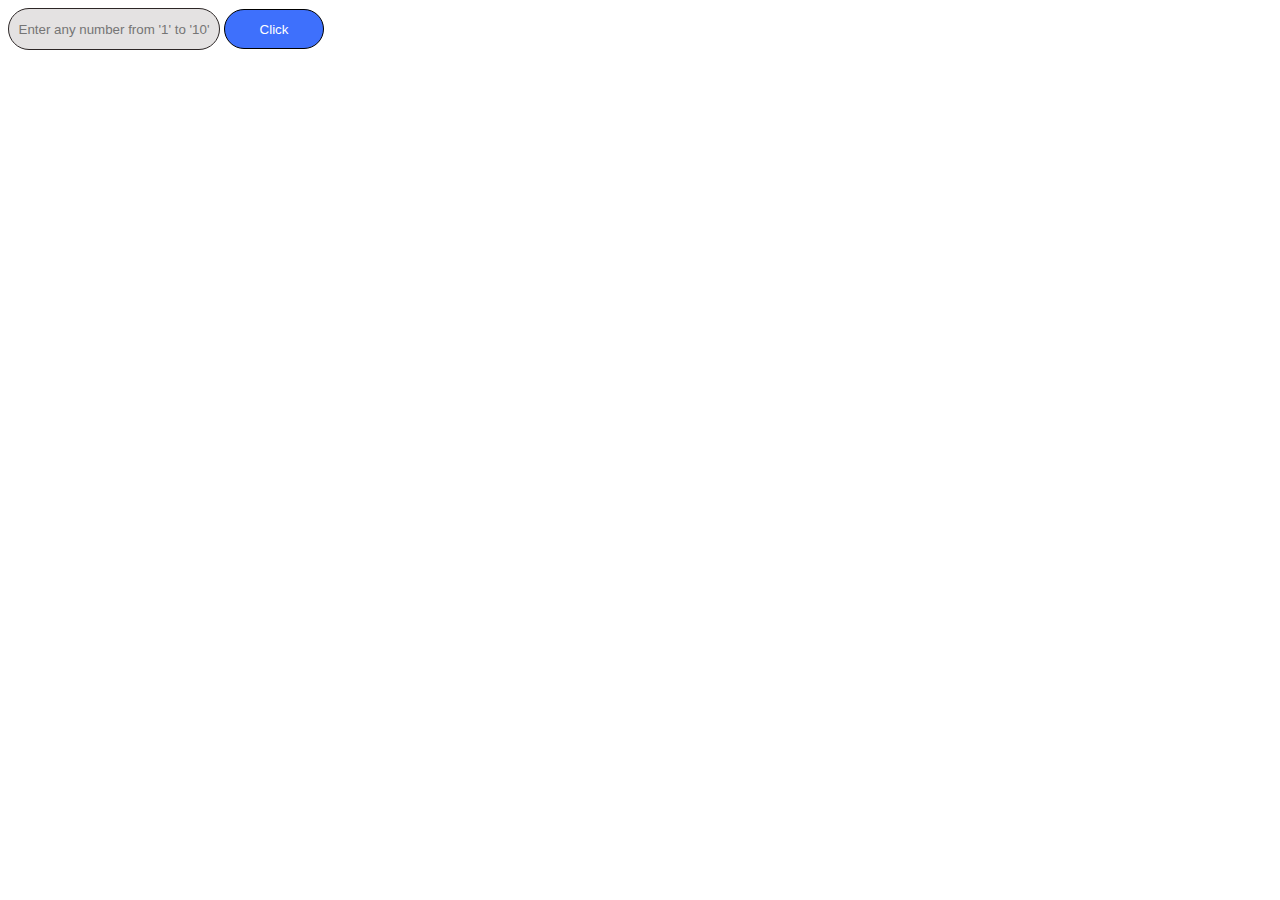
<file: 9.2 (3)/index.html>
<!DOCTYPE html>
<html lang="en">
<head>
    <meta charset="UTF-8">
    <meta http-equiv="X-UA-Compatible" content="IE=edge">
    <meta name="viewport" content="width=device-width, initial-scale=1.0">
    <title>Document</title>
    <link rel="stylesheet" href="9.2.3_style.css">
    <script src="9.2.3.js"></script>
</head>
<body>
    <div>
        <input class="input" type="text" placeholder="Enter any number from '1' to '10'">
        <button onclick="btn()">Click</button>
    </div>
    <div class="result">

    </div>
</body>
</html>
</file>
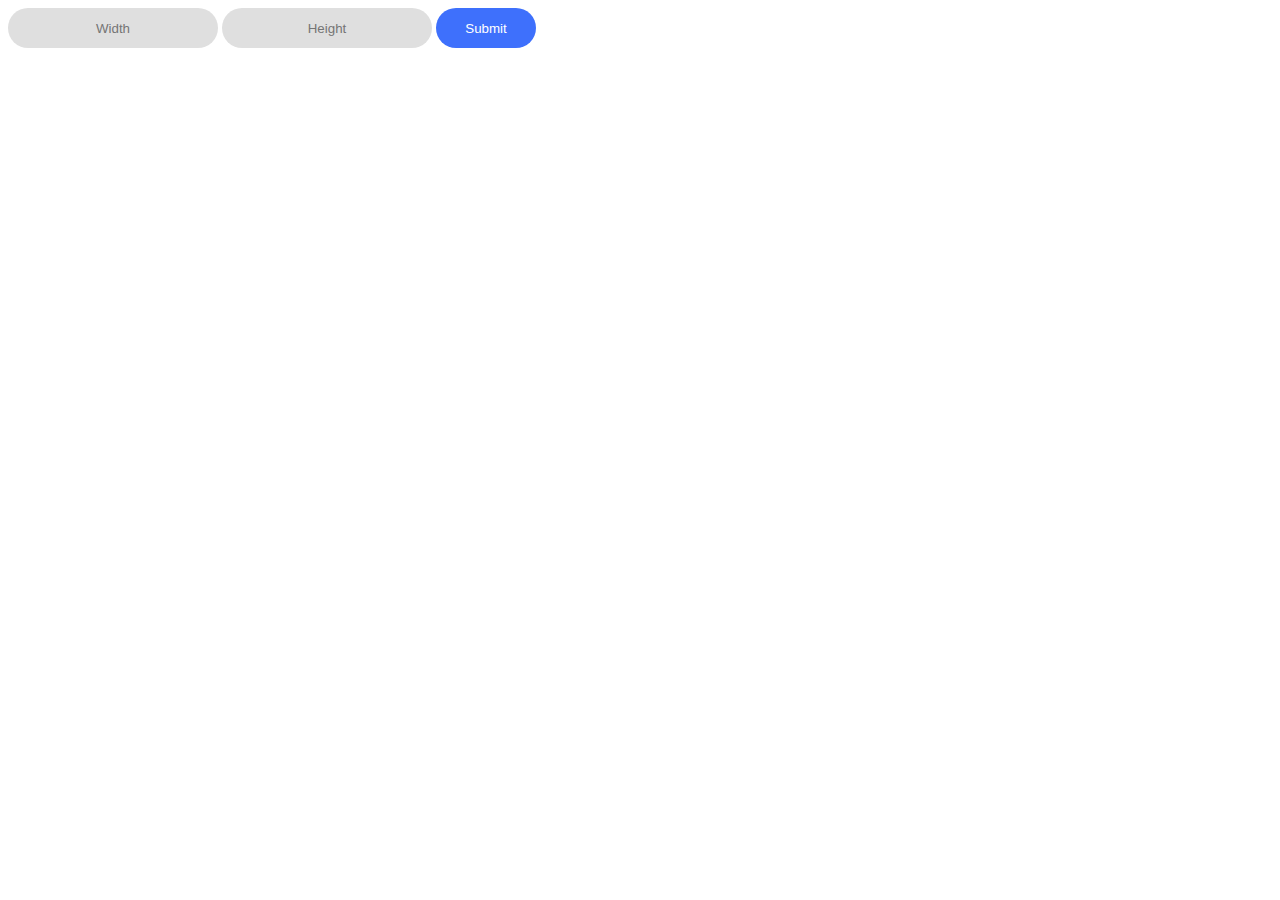
<file: 9.6 (4)/index.html>
<!DOCTYPE html>
<html lang="en">
<head>
    <meta charset="UTF-8">
    <meta http-equiv="X-UA-Compatible" content="IE=edge">
    <meta name="viewport" content="width=device-width, initial-scale=1.0">
    <title>Document</title>
    <link rel="stylesheet" href="9.6.4_stylesheet.css">
    <script src="9.6.4.js"></script>
</head>
<body>
    <div>
        <input class="input1" type="text" placeholder="Width">
        <input class="input2" type="text" placeholder="Height">
        <button onclick="btn()">Submit</button>
    </div>
    <div class="result">

    </div>
</body>
</html>
</file>
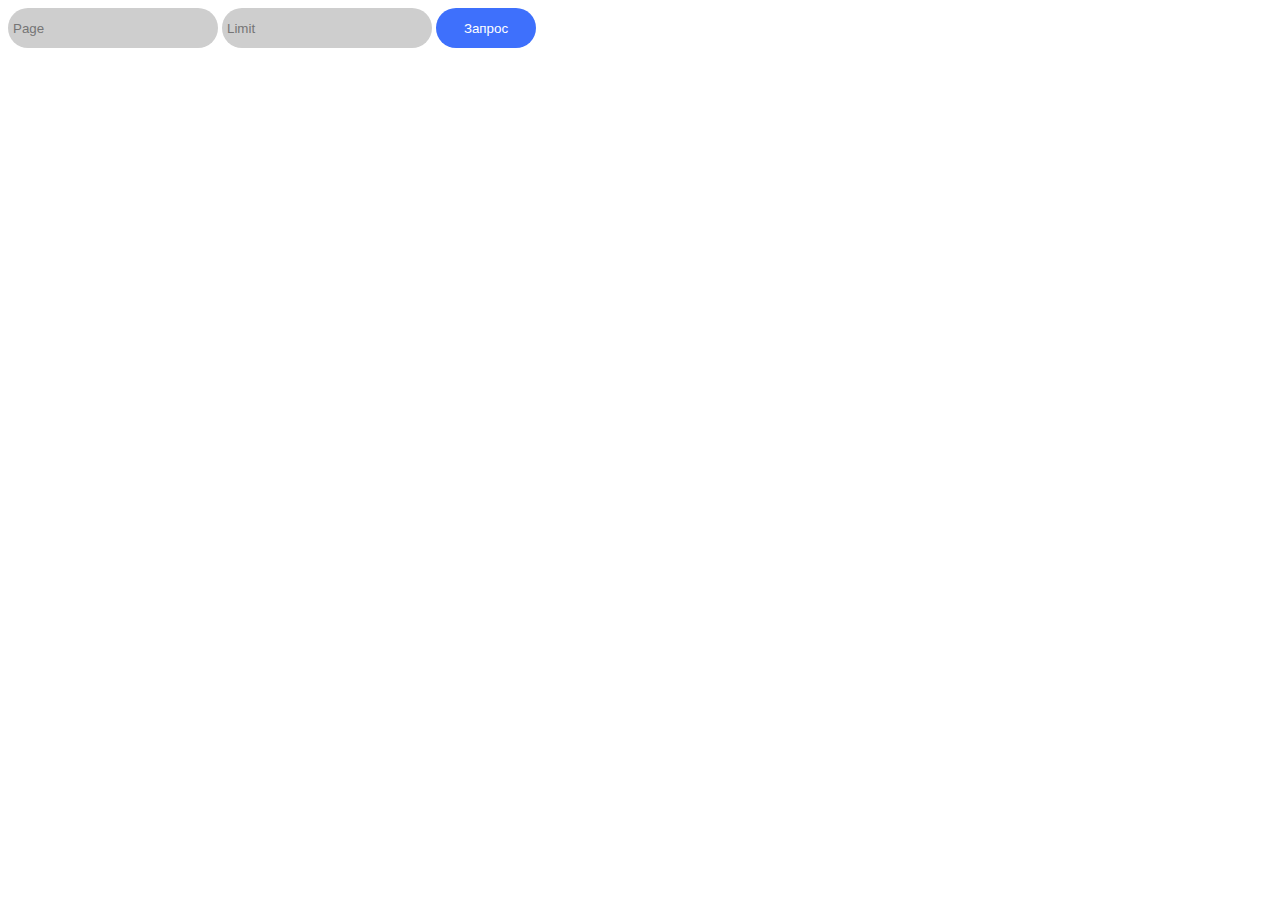
<file: 9.6 (5)/index.html>
<!DOCTYPE html>
<html lang="en">
<head>
    <meta charset="UTF-8">
    <meta http-equiv="X-UA-Compatible" content="IE=edge">
    <meta name="viewport" content="width=device-width, initial-scale=1.0">
    <title>Document</title>
    <link rel="stylesheet" href="9.6.5_stylesheet.css">
    <script src="9.6.5.js"></script>
</head>
<body>
    <div>
        <input class="input1" type="number" placeholder="Page">
        <input class="input2" type="number" placeholder="Limit">
        <button onclick="btn()">Запрос</button>
    </div>
    <div class="result">

    </div>
</body>
</html>
</file>
<file: 9.2 (3)/9.2.3_style.css>
input{
    border: 1px solid;
    width: 200px;
    height: 40px;
    border-radius: 50px;
    background-color: rgb(228, 226, 226);
    color: rgb(44, 38, 38);
    outline: none;
    padding: 0 5px;
    text-align: center;
}
button{
    border: 1px solid;
    border-color: black;
    outline: none;
    width: 100px;
    height: 40px;
    border-radius: 50px;
    background-color: rgb(62, 112, 252);
    color: white;
    cursor: pointer;
}
button:hover {
    background-color: rgb(54, 97, 216);
}
.result{
    display: flex;
    flex-wrap: wrap;
    gap: 10px;
    margin: 50px 0 0;
}
.card{
    display: inline-block;
    width: 400px;
    height: 400px;
}
.result img{
    width: 100%;
    height: 100%;
}
</file>
<file: 9.6 (4)/9.6.4_stylesheet.css>
input{
    text-align: center;
    border: none;
    width: 200px;
    height: 40px;
    border-radius: 50px;
    background-color: rgb(223, 223, 223);
    color: rgb(0, 0, 0);
    outline: none;
    padding: 0 5px;
}
button{
    border: none;
    outline: none;
    width: 100px;
    height: 40px;
    border-radius: 50px;
    background-color: rgb(62, 112, 252);
    color: white;
    cursor: pointer;
}

button:hover {
    background-color: rgb(46, 84, 190);
}
.result{
    margin: 50px auto 0;
}
</file>
<file: 9.6 (5)/9.6.5_stylesheet.css>
input{
    border: none;
    width: 200px;
    height: 40px;
    border-radius: 50px;
    background-color: rgb(206, 206, 206);
    color: rgb(0, 0, 0);
    outline: none;
    padding: 0 5px;
}

button{
    border: none;
    outline: none;
    width: 100px;
    height: 40px;
    border-radius: 50px;
    background-color: rgb(62, 112, 252);
    color: white;
    cursor: pointer;
}

button:hover {
    background-color: rgb(46, 84, 190);
}

.result{
    margin: 50px auto 0;
    display: flex;
}

.card{
    width: 200px;
    height: 200px;
    margin: 0 10px 0;
}

.card img{
    width: 100%;
    height: 100%;
}
</file>
